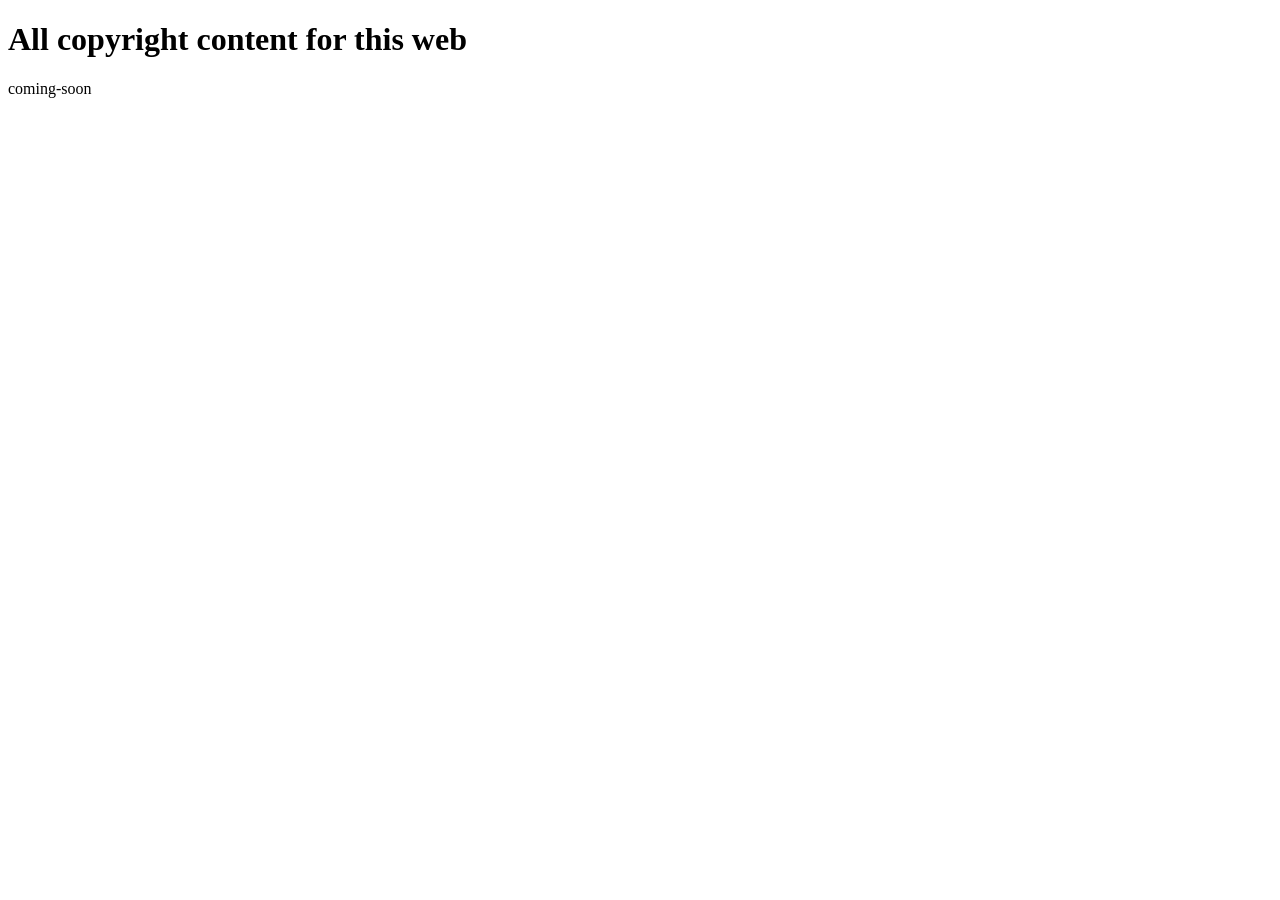
<file: copyright/index.html>
<!doctype html>
<html lang="en">
    <head>
        <title>copyright | Zan ITo</title>
    </head>
    <body>
        <h1>All copyright content for this web</h1>
        <p>coming-soon</p>
    </body>
</html>
</file>
